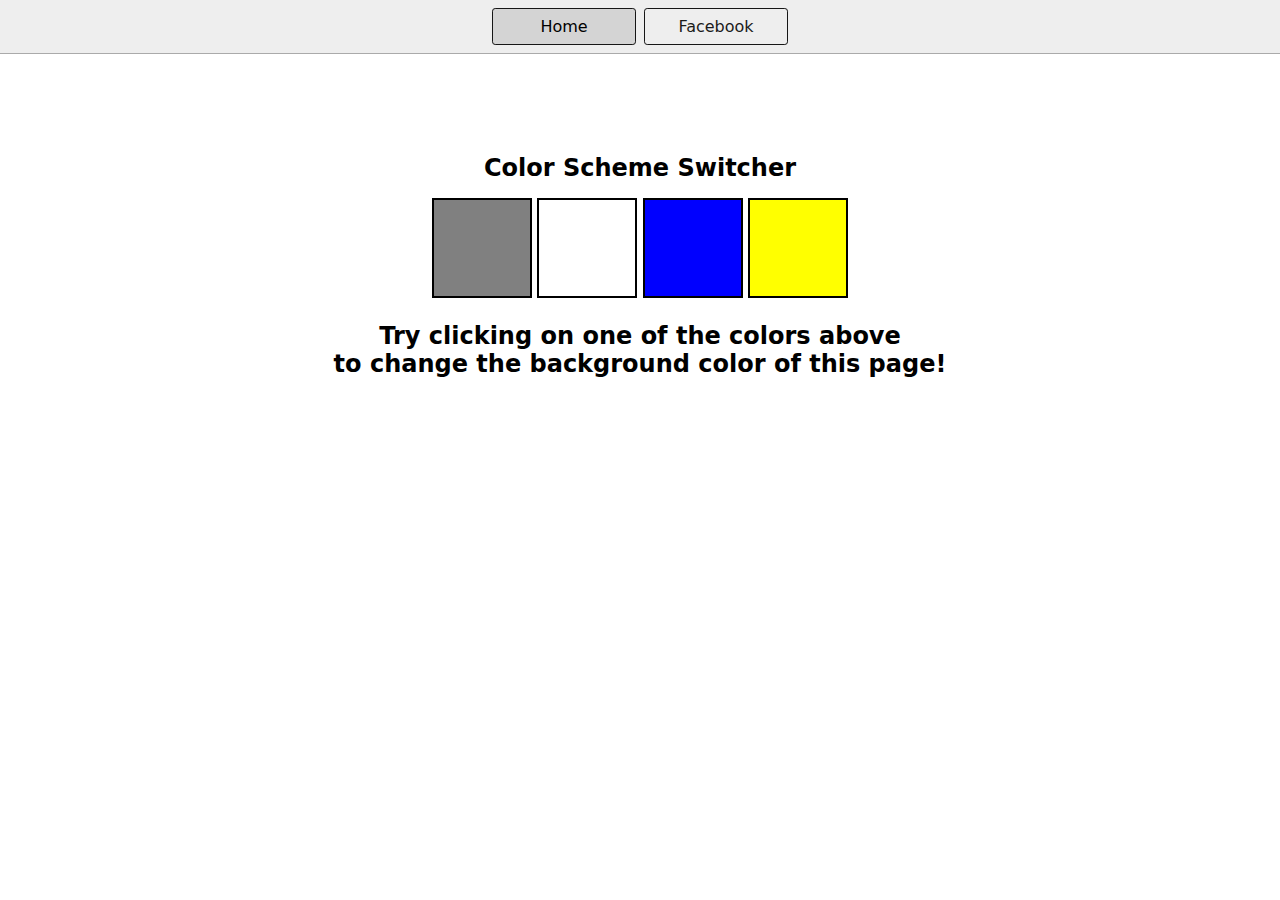
<file: 1-colorChanger/index.html>
<!DOCTYPE html>
<html lang="en">
  <head>
    <meta charset="UTF-8" />
    <meta name="viewport" content="width=device-width, initial-scale=1.0" />
    <meta http-equiv="X-UA-Compatible" content="ie=edge" />
    <link rel="stylesheet" href="style.css" />
    <link rel="stylesheet" href="../style.css" />
    <title>Background Color Switcher</title>
  </head>
  <body>
    <nav>
      <a href="/" aria-current="page">Home</a>
      <a target="_blank" href="https://facebook.com/pyprashant"
        >Facebook</a>
    </nav>
    <div class="canvas">
      <!-- <a
        style="
          background-color: #fff;
          padding: 10px 30px;
          border-radius: 8px;
          color: #212121;
          text-decoration: none;
          border: 2px solid #212121;
        "
        href="../index.html"
        >Back to Home Page</a
      > -->
      <h1>Color Scheme Switcher</h1>
      <span class="button" id="grey"></span>
      <span class="button" id="white"></span>
      <span class="button" id="blue"></span>
      <span class="button" id="yellow"></span>
      <h2>
        Try clicking on one of the colors above
        <span>to change the background color of this page!</span>
      </h2>
    </div>
    <script src="javascript.js"></script>
  </body>
</html>
</file>
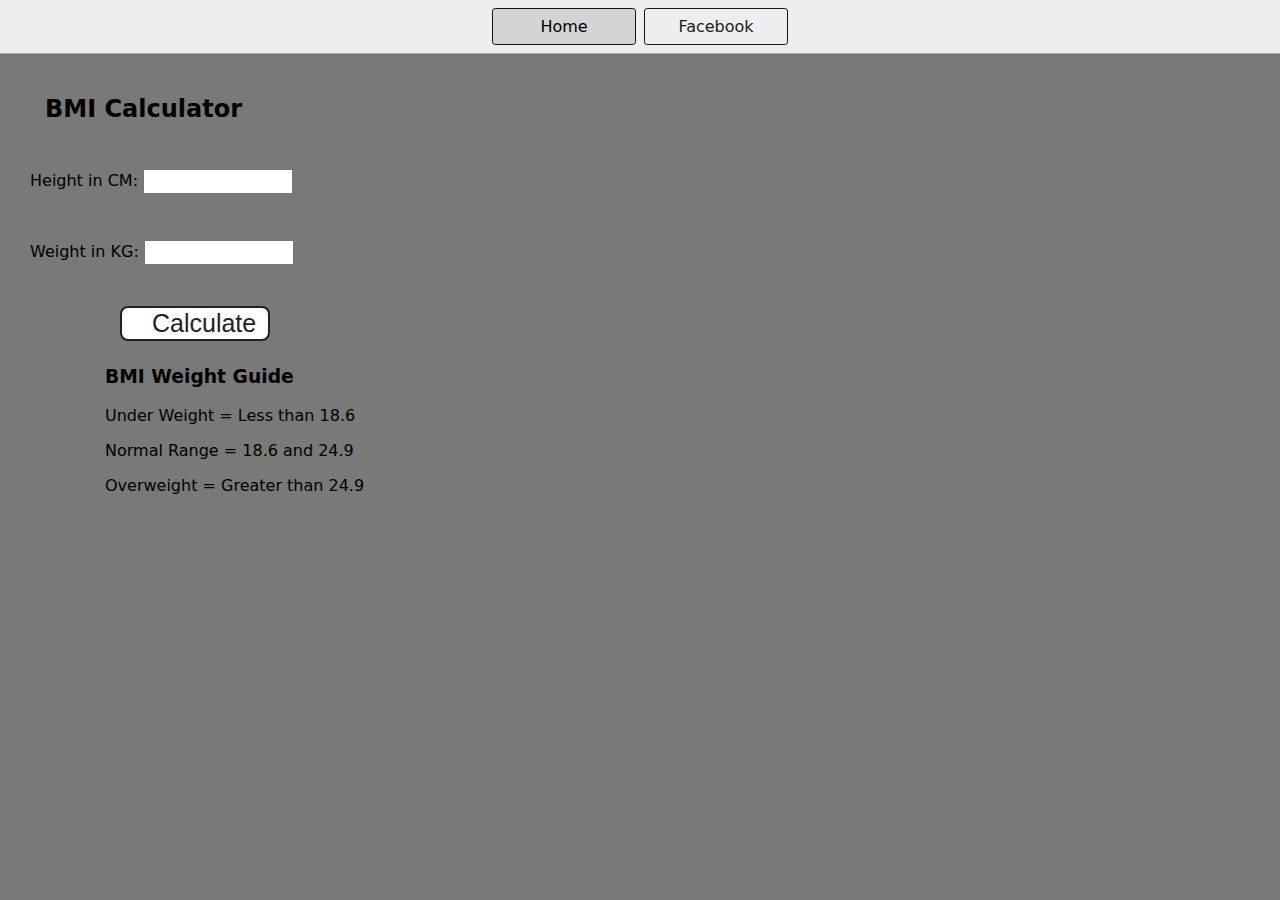
<file: 2-BMICalculator/index.html>
<!DOCTYPE html>
<html lang="en">
  <head>
    <meta charset="UTF-8" />
    <meta name="viewport" content="width=device-width, initial-scale=1.0" />
    <meta http-equiv="X-UA-Compatible" content="ie=edge" />
    <link rel="stylesheet" href="style.css" />
    <link rel="stylesheet" href="../style.css" />
    <title>BMI Calculator</title>
  </head>
  <body id="body">
    <nav>
      <a href="/" aria-current="page">Home</a>
      <a target="_blank" href="https://facebook.com/pyprashant"
        >Facebook</a
      >
    </nav>
    <div class="container">
      <h1>BMI Calculator</h1>
      <form>
        <p><label>Height in CM: </label><input type="text" id="height" /></p>
        <p><label>Weight in KG: </label><input type="text" id="weight" /></p>
        <button>Calculate</button>
        <div id="results"></div>
        <div id="weight-guide">
          <h3>BMI Weight Guide</h3>
          <p>Under Weight = Less than 18.6</p>
          <p>Normal Range = 18.6 and 24.9</p>
          <p>Overweight = Greater than 24.9</p>
        </div>
      </form>
    </div>
  </body>
  <script src="javascript.js"></script>
</html>
</file>
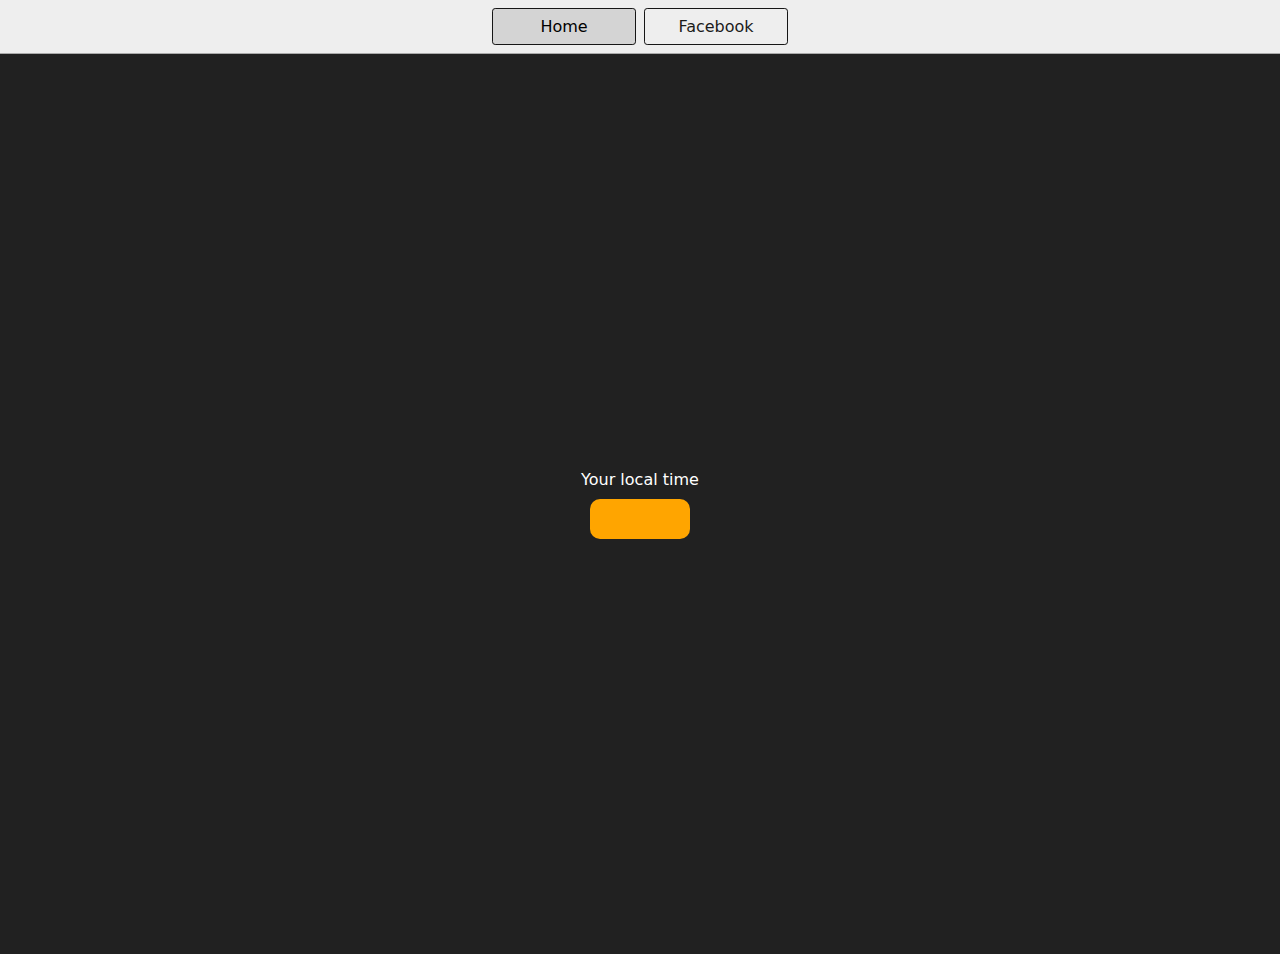
<file: 3-DigitalClock/index.html>
<!DOCTYPE html>
<html lang="en">
  <head>
    <meta charset="UTF-8" />
    <meta name="viewport" content="width=device-width, initial-scale=1.0" />
    <meta http-equiv="X-UA-Compatible" content="ie=edge" />
    <link rel="stylesheet" type="text/css" href="../style.css" />
    <link rel="stylesheet" href="style.css">
    <title>Your Local Time</title>
  </head>
  <body>
    <nav>
      <a href="/" aria-current="page">Home</a>
      <a target="_blank" href="https://facebook.com/pyprashant"
        >Facebook</a
      >
    </nav>
    <div class="center">
      <div id="banner"><span>Your local time</span></div>
      <div id="clock"></div>
    </div>
    <script src="javascript.js"></script>
  </body>
</html>
</file>
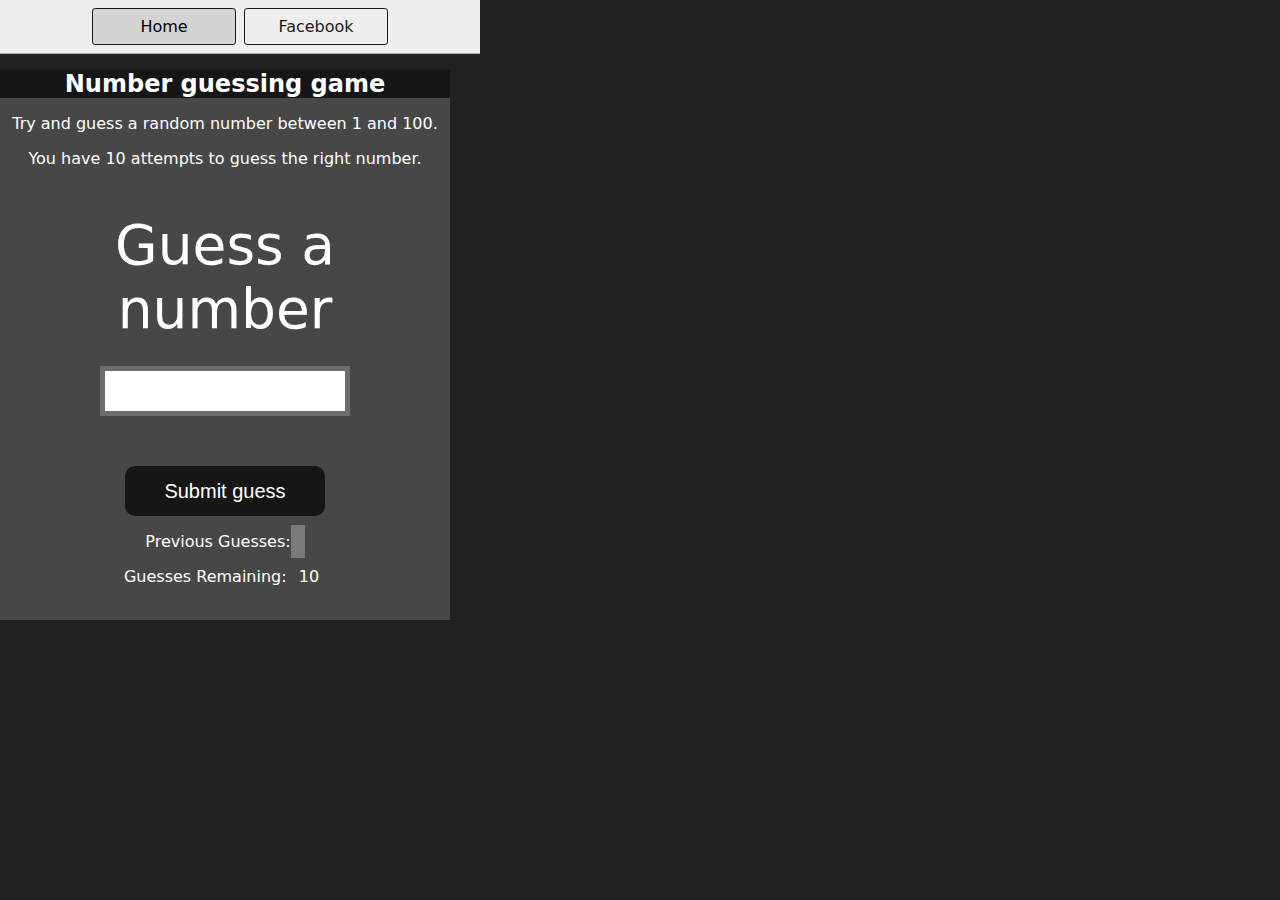
<file: 4-GuessTheNumber/index.html>
<!DOCTYPE html>
<html lang="en">
<head>
    <meta charset="UTF-8">
    <meta name="viewport" content="width=device-width, initial-scale=1.0">
    <meta http-equiv="X-UA-Compatible" content="ie=edge">
    <title>Number Guessing Game</title>
    <link rel="stylesheet" href="style.css">
    <link rel="stylesheet" href="../style.css">
</head>
<body style="background-color:#212121; color:#fff;">
  <nav>
    <a href="/" aria-current="page">Home</a>
    <a target="_blank" href="https://facebook.com/pyprashant"
      >Facebook</a
    >
  </nav>
    
    <div id="wrapper">
      <h1>Number guessing game</h1>
    <p>Try and guess a random number between 1 and 100.</p>
    <p>You have 10 attempts to guess the right number.</p>
    </br>
        <form class="form">
            <label2 for="guessField" id="guess">Guess a number</label>
            <input type="text" id="guessField" class="guessField">
            <input type="submit" id="subt" value="Submit guess" class="guessSubmit">
        </form>

        <div class="resultParas">
            <p >Previous Guesses: <span class="guesses"></span></p>
            <p >Guesses Remaining: <span class="lastResult">10</span></p>
            <p class="lowOrHi"></p>
        </div>
    </div>
    <script src="javascript.js"></script>
</body>
</html>
</file>
<file: 1-colorChanger/style.css>
html {
    margin: 0;
  }
  
  span {
    display: block;
  }
  .canvas {
    margin: 100px auto 100px;
    width: 80%;
    text-align: center;
  }
  
  .button {
    width: 100px;
    height: 100px;
    border: solid black 2px;
    display: inline-block;
  }
  
  #grey {
    background: grey;
  }
  
  #white {
    background: white;
  }
  #blue {
    background: blue;
  }
  #yellow {
    background: yellow;
  }
</file>
<file: style.css>
* {
    box-sizing: border-box;
  }
  
  body {
    margin: 0;
    font-family: system-ui, sans-serif;
    color: black;
    background-color: white;
  }
  
  nav {
    display: flex;
    flex-wrap: wrap;
    align-items: center;
    justify-content: center;
    padding: 0.5rem;
    gap: 0.5rem;
    border-bottom: solid 1px #aaa;
    background-color: #eee;
  }
  
  nav a {
    display: inline-block;
    min-width: 9rem;
    padding: 0.5rem;
    border-radius: 0.2rem;
    border: solid 1px rgb(22, 22, 22);
    text-align: center;
    text-decoration: none;
    color: #1b1b1b;
  }
  
  nav a[aria-current='page'] {
    color: #000;
    background-color: #d4d4d4;
  }
  
  main {
    padding: 1rem;
  }
  
  h1 {
    font-weight: bold;
    font-size: 1.5rem;
  }
  
  .projects {
    display: flex;
    flex-direction: column;
  }
  
  .project-link {
    background-color: #fff;
    padding: 10px 30px;
    border-radius: 8px;
    color: #212121;
    text-decoration: none;
    border: 2px solid #212121;
    margin-top: 5px;
  }
</file>
<file: 2-BMICalculator/style.css>
#body{
  background-color: #797978;
}
.container {
    width: 575px;
    height: 825px;
  
    /* background-color: #797978; */
    padding-left: 30px;
  }
  #height,
  #weight {
    width: 150px;
    height: 25px;
    margin-top: 30px;
  }
  
  #weight-guide {
    margin-left: 75px;
    margin-top: 25px;
  }
  
  #results {
    font-size: 35px;
    margin-left: 90px;
    margin-top: 20px;
    color: rgb(241, 241, 241);
  }
  
  button {
    width: 150px;
    height: 35px;
    margin-left: 90px;
    margin-top: 25px;
    background-color: #fff;
    padding: 1px 30px;
    border-radius: 8px;
    color: #212121;
    text-decoration: none;
    border: 2px solid #212121;
  
    font-size: 25px;
  }
  
  h1 {
    padding-left: 15px;
    padding-top: 25px;
    
  }
</file>
<file: 3-DigitalClock/style.css>
body {
        background-color: #212121;
        color: #fff;
      }
      .center {
        display: flex;
        height: 100vh;
        justify-content: center;
        align-items: center;
        flex-direction: column;
      }
      #clock {
        font-size: 40px;
        background-color: orange;
        padding: 20px 50px;
        margin-top: 10px;
        border-radius: 10px;
      }
</file>
<file: 4-GuessTheNumber/style.css>
html {
    font-family: sans-serif;
  }
  
  body {
    width: 300px;
    max-width: 750px;
    min-width: 480px;
    margin: 0 auto;
    background-color: #212121;
  }
  
  .lastResult {
    color: white;
    padding: 7px;
  }
  
  .guesses {
    color: white;
    padding: 7px;
  }
  
  button {
    background-color: #141414;
    color: #fff;
    width: 250px;
    height: 50px;
    border-radius: 25px;
    font-size: 30px;
    border-style: none;
    margin-top: 30px;
    /* margin-left: 50px; */
  }
  
  #subt {
    background-color: #161616;
    color: #ffffff;
    width: 200px;
    height: 50px;
    border-radius: 10px;
    font-size: 20px;
    border-style: none;
    margin-top: 50px;
    /* margin-left: 75px; */
  }
  
  #guessField {
    color: #000;
    width: 250px;
    height: 50px;
    font-size: 30px;
    border-style: none;
    margin-top: 25px;
  
    /* margin-left: 50px; */
    border: 5px solid #6c6d6d;
    text-align: center;
  }
  
  #guess {
    font-size: 55px;
    /* margin-left: 90px; */
    margin-top: 120px;
    color: #fff;
  }
  
  .guesses {
    background-color: #7a7a7a;
  }
  
  #wrapper {
    box-sizing: border-box;
    text-align: center;
    width: 450px;
    height: 550px;
    background-color: #474747;
    color: #fff;
    font-size: 25px;
  }
  
  h1 {
    background-color: #161616;
  
    color: #fff;
    text-align: center;
  }
  
  p {
    font-size: 16px;
    text-align: center;
  }
</file>
